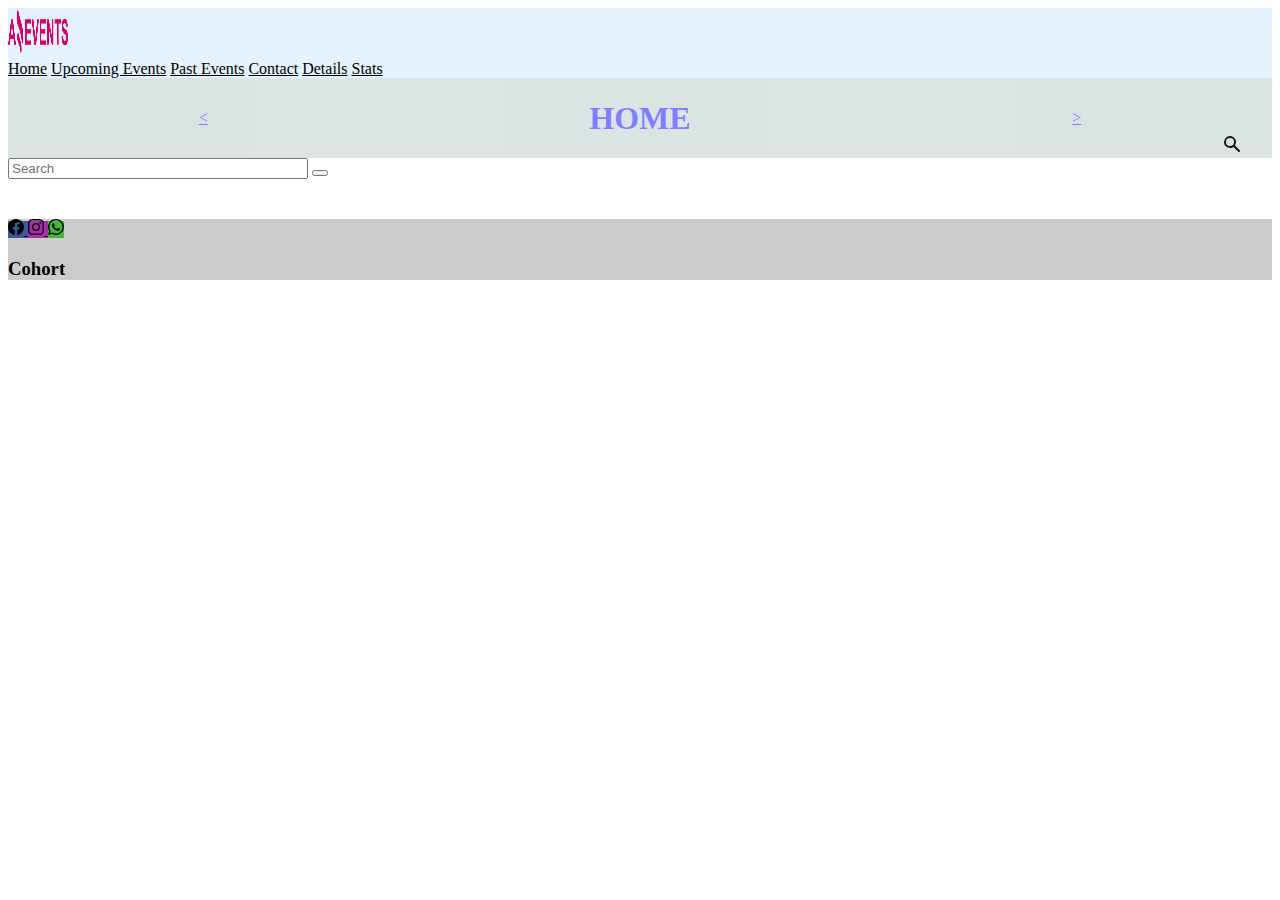
<file: index.html>
<!DOCTYPE html>
<html lang="en">
<head>
  <meta charset="UTF-8">
  <meta http-equiv="X-UA-Compatible" content="IE=edge">
  <meta name="viewport" content="width=device-width, initial-scale=1.0">
  <link rel="stylesheet" href="styles.css">
  <link href="https://cdn.jsdelivr.net/npm/bootstrap@5.3.0-alpha1/dist/css/bootstrap.min.css" rel="stylesheet" integrity="sha384-GLhlTQ8iRABdZLl6O3oVMWSktQOp6b7In1Zl3/Jr59b6EGGoI1aFkw7cmDA6j6gD" crossorigin="anonymous">
  <link rel="icon" type="ico" href="./imgS/Logo Amazing Events.png" />
  <link href="https://maxcdn.bootstrapcdn.com/font-awesome/4.7.0/css/font-awesome.min.css" rel="stylesheet">
  <title>Home</title>
</head>

<header>
  <nav class="navbar navbar-expand-sm" style="background-color: #e3f2fd;">
    <div class="container-fluid">
        <a class="navbar-brand" href="#">
          <img src="./imgS/Logo Amazing Events.png" alt="Bootstrap" width="60" height="48">
        </a>
        <form class="ml-auto">
            <a class="active btn btn-sm btn-outline-secondary" type="button" href="./index.html">Home</a>
            <a class="btn btn-sm btn-outline-secondary" type="button" href="./upcomingEvents.html">Upcoming Events</a>
            <a class="btn btn-sm btn-outline-secondary" type="button" href="./pastEvents.html">Past Events</a>
            <a class="btn btn-sm btn-outline-secondary" type="button" href="./contact.html">Contact</a>
            <a class="btn btn-sm btn-outline-secondary" type="button" href="./details.html">Details</a>
            <a class="btn btn-sm btn-outline-secondary" type="button" href="./stats.html">Stats</a>
        </form>
    </div>
  </nav>

  <div class="scrollNav">
    <div>
      <a href="./index.html">&lt;</a>
    </div>
    <div>
    <h1>HOME</h1>
    </div>
    <div>
      <a href="./upcomingEvents.html">&gt;</a>
    </div>
  </div>
</header>

<body>
  
  <div class="container-fluid"  id="controles">
    <div class="conyroles navbar form-check form-check-inline checkboxes" >

      <div class="search checkboxes col-sm-5 col-xl-8" id="checkbox">

      </div>

      <div class="search" >
        <form class="d-flex form-check form-check-inline" role="search" id="form-busqueda">
          <input class="form-control me-2" type="search" placeholder="Search" aria-label="Search" id="search">
          <button class="btn form-control mr-sm-2" type="submit">
            <svg
             xmlns="http://www.w3.org/2000/svg"
             class="input-icon"
             viewBox="0 0 20 20"
             fill="currentColor"
            >
            <path
              fill-rule="evenodd"
              d="M8 4a4 4 0 100 8 4 4 0 000-8zM2 8a6 6 0 1110.89 3.476l4.817 4.817a1 1 0 01-1.414 1.414l-4.816-4.816A6 6 0 012 8z"
              clip-rule="evenodd"
            />
            </svg>
          </button>
        </form>
      </div>
    </div>
  </div>


  <div class="galeria" id="card">

  </div>

  <script src="https://cdn.jsdelivr.net/npm/bootstrap@5.3.0-alpha1/dist/js/bootstrap.bundle.min.js" integrity="sha384-w76AqPfDkMBDXo30jS1Sgez6pr3x5MlQ1ZAGC+nuZB+EYdgRZgiwxhTBTkF7CXvN" crossorigin="anonymous"></script>
  <script src="./JS/data.js"></script>
  <script src="./JS/index.js"></script>

</body>

<footer class="bg-light text-center text-white">
  <div class="container-fluid p-0 pb-0">
  <div class="text-center p-5" style="background-color: rgba(0, 0, 0, 0.2);">
    <div class="float-lg-start">
        <a
        class="btn btn-primary btn-floating m-1"
        style="background-color: #3b5998;"
        href="https://www.facebook.com/"
        role="button"
        >
        <svg xmlns="http://www.w3.org/2000/svg" width="16" height="16" fill="currentColor" class="bi bi-facebook" viewBox="0 0 16 16">
          <path d="M16 8.049c0-4.446-3.582-8.05-8-8.05C3.58 0-.002 3.603-.002 8.05c0 4.017 2.926 7.347 6.75 7.951v-5.625h-2.03V8.05H6.75V6.275c0-2.017 1.195-3.131 3.022-3.131.876 0 1.791.157 1.791.157v1.98h-1.009c-.993 0-1.303.621-1.303 1.258v1.51h2.218l-.354 2.326H9.25V16c3.824-.604 6.75-3.934 6.75-7.951z"/>
        </svg>
      </a>
      <a
        class="btn btn-primary btn-floating m-1"
        style="background-color: #ac2bac;"
        href="#!"
        role="button"
        >
        <svg xmlns="http://www.w3.org/2000/svg" width="16" height="16" fill="currentColor" class="bi bi-instagram" viewBox="0 0 16 16">
          <path d="M8 0C5.829 0 5.556.01 4.703.048 3.85.088 3.269.222 2.76.42a3.917 3.917 0 0 0-1.417.923A3.927 3.927 0 0 0 .42 2.76C.222 3.268.087 3.85.048 4.7.01 5.555 0 5.827 0 8.001c0 2.172.01 2.444.048 3.297.04.852.174 1.433.372 1.942.205.526.478.972.923 1.417.444.445.89.719 1.416.923.51.198 1.09.333 1.942.372C5.555 15.99 5.827 16 8 16s2.444-.01 3.298-.048c.851-.04 1.434-.174 1.943-.372a3.916 3.916 0 0 0 1.416-.923c.445-.445.718-.891.923-1.417.197-.509.332-1.09.372-1.942C15.99 10.445 16 10.173 16 8s-.01-2.445-.048-3.299c-.04-.851-.175-1.433-.372-1.941a3.926 3.926 0 0 0-.923-1.417A3.911 3.911 0 0 0 13.24.42c-.51-.198-1.092-.333-1.943-.372C10.443.01 10.172 0 7.998 0h.003zm-.717 1.442h.718c2.136 0 2.389.007 3.232.046.78.035 1.204.166 1.486.275.373.145.64.319.92.599.28.28.453.546.598.92.11.281.24.705.275 1.485.039.843.047 1.096.047 3.231s-.008 2.389-.047 3.232c-.035.78-.166 1.203-.275 1.485a2.47 2.47 0 0 1-.599.919c-.28.28-.546.453-.92.598-.28.11-.704.24-1.485.276-.843.038-1.096.047-3.232.047s-2.39-.009-3.233-.047c-.78-.036-1.203-.166-1.485-.276a2.478 2.478 0 0 1-.92-.598 2.48 2.48 0 0 1-.6-.92c-.109-.281-.24-.705-.275-1.485-.038-.843-.046-1.096-.046-3.233 0-2.136.008-2.388.046-3.231.036-.78.166-1.204.276-1.486.145-.373.319-.64.599-.92.28-.28.546-.453.92-.598.282-.11.705-.24 1.485-.276.738-.034 1.024-.044 2.515-.045v.002zm4.988 1.328a.96.96 0 1 0 0 1.92.96.96 0 0 0 0-1.92zm-4.27 1.122a4.109 4.109 0 1 0 0 8.217 4.109 4.109 0 0 0 0-8.217zm0 1.441a2.667 2.667 0 1 1 0 5.334 2.667 2.667 0 0 1 0-5.334z"/>
        </svg></i>
      </a>
      <a
        class="btn btn-primary btn-floating m-1"
        style="background-color: #42b935;"
        href="#!"
        role="button"
        >
        <svg xmlns="http://www.w3.org/2000/svg" width="16" height="16" fill="currentColor" class="bi bi-whatsapp" viewBox="0 0 16 16">
          <path d="M13.601 2.326A7.854 7.854 0 0 0 7.994 0C3.627 0 .068 3.558.064 7.926c0 1.399.366 2.76 1.057 3.965L0 16l4.204-1.102a7.933 7.933 0 0 0 3.79.965h.004c4.368 0 7.926-3.558 7.93-7.93A7.898 7.898 0 0 0 13.6 2.326zM7.994 14.521a6.573 6.573 0 0 1-3.356-.92l-.24-.144-2.494.654.666-2.433-.156-.251a6.56 6.56 0 0 1-1.007-3.505c0-3.626 2.957-6.584 6.591-6.584a6.56 6.56 0 0 1 4.66 1.931 6.557 6.557 0 0 1 1.928 4.66c-.004 3.639-2.961 6.592-6.592 6.592zm3.615-4.934c-.197-.099-1.17-.578-1.353-.646-.182-.065-.315-.099-.445.099-.133.197-.513.646-.627.775-.114.133-.232.148-.43.05-.197-.1-.836-.308-1.592-.985-.59-.525-.985-1.175-1.103-1.372-.114-.198-.011-.304.088-.403.087-.088.197-.232.296-.346.1-.114.133-.198.198-.33.065-.134.034-.248-.015-.347-.05-.099-.445-1.076-.612-1.47-.16-.389-.323-.335-.445-.34-.114-.007-.247-.007-.38-.007a.729.729 0 0 0-.529.247c-.182.198-.691.677-.691 1.654 0 .977.71 1.916.81 2.049.098.133 1.394 2.132 3.383 2.992.47.205.84.326 1.129.418.475.152.904.129 1.246.08.38-.058 1.171-.48 1.338-.943.164-.464.164-.86.114-.943-.049-.084-.182-.133-.38-.232z"/>
        </svg></i>
      </a>

    </div>
    <span class="float-lg-end" ><h3>Cohort</h3> </span> 
  </div>
</footer>
</html>
</file>
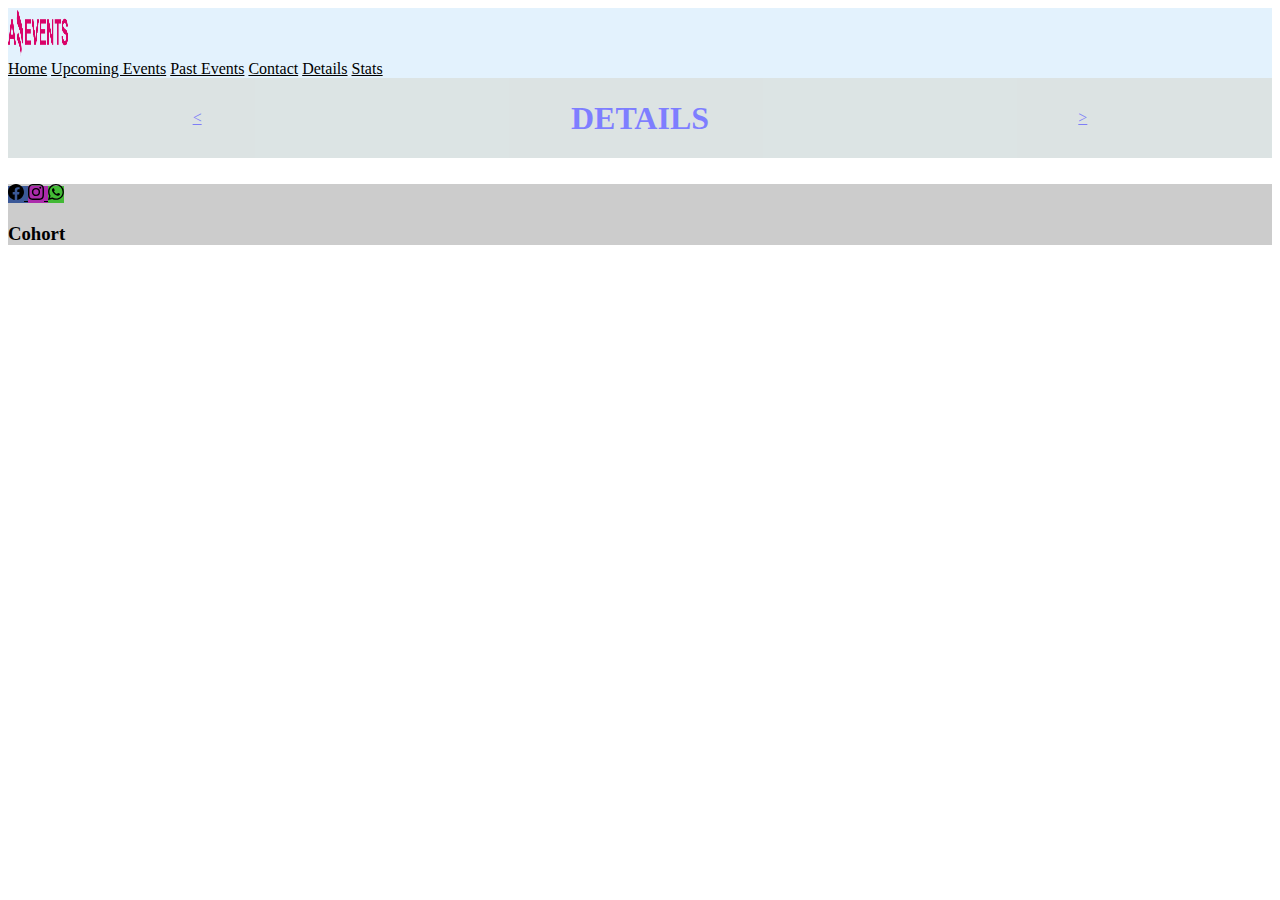
<file: details.html>
<!DOCTYPE html>
<html lang="en">
<head>
    <meta charset="UTF-8">
    <meta http-equiv="X-UA-Compatible" content="IE=edge">
    <link rel="stylesheet" href="styles.css">
    <meta name="viewport" content="width=device-width, initial-scale=1.0">
    <link href="https://cdn.jsdelivr.net/npm/bootstrap@5.3.0-alpha1/dist/css/bootstrap.min.css" rel="stylesheet" integrity="sha384-GLhlTQ8iRABdZLl6O3oVMWSktQOp6b7In1Zl3/Jr59b6EGGoI1aFkw7cmDA6j6gD" crossorigin="anonymous">
    <link rel="icon" type="ico" href="./imgS/Logo Amazing Events.png" />
    <title>Details</title>
</head>
<body>
    <nav class="navbar navbar-expand-sm" style="background-color: #e3f2fd;">
        <div class="container-fluid">
            <a class="navbar-brand" href="#">
              <img src="./imgS/Logo Amazing Events.png" alt="Bootstrap" width="60" height="48">
            </a>
            <form class="ml-auto">
                <a class="btn btn-sm btn-outline-secondary" type="button" href="./index.html">Home</a>
                <a class="btn btn-sm btn-outline-secondary" type="button" href="./upcomingEvents.html">Upcoming Events</a>
                <a class="btn btn-sm btn-outline-secondary" type="button" href="./pastEvents.html">Past Events</a>
                <a class="btn btn-sm btn-outline-secondary" type="button" href="./contact.html">Contact</a>
                <a class="active btn btn-sm btn-outline-secondary" type="button" href="./details.html">Details</a>
                <a class="btn btn-sm btn-outline-secondary" type="button" href="./stats.html">Stats</a>
            </form>
        </div>
    </nav>

    <div class="scrollNav">
      <div>
        <a href="./contact.html">&lt;</a>
      </div>
      <div>
      <h1>DETAILS</h1>
      </div>
      <div>
        <a href="./stats.html">&gt;</a>
      </div>

      </div>

    
      <div class="galeria caja-section card mb-3" style="max-width: 700px;" id="containerdetails">

      </div>


      <!-- <div class="galeria" id="card">

      </div> -->
   
    
    
  <script src="https://cdn.jsdelivr.net/npm/bootstrap@5.3.0-alpha1/dist/js/bootstrap.bundle.min.js" integrity="sha384-w76AqPfDkMBDXo30jS1Sgez6pr3x5MlQ1ZAGC+nuZB+EYdgRZgiwxhTBTkF7CXvN" crossorigin="anonymous"></script>
  <script src="./JS/data.js"></script>
  <script src="./JS/details.js"></script>
</body>

    <footer class="bg-light text-center text-white">
      <div class="container-fluid p-0 pb-0">
      <div class="text-center p-5" style="background-color: rgba(0, 0, 0, 0.2);">
        <div class="float-lg-start">
            <a
            class="btn btn-primary btn-floating m-1"
            style="background-color: #3b5998;"
            href="https://www.facebook.com/"
            role="button"
            >
            <svg xmlns="http://www.w3.org/2000/svg" width="16" height="16" fill="currentColor" class="bi bi-facebook" viewBox="0 0 16 16">
              <path d="M16 8.049c0-4.446-3.582-8.05-8-8.05C3.58 0-.002 3.603-.002 8.05c0 4.017 2.926 7.347 6.75 7.951v-5.625h-2.03V8.05H6.75V6.275c0-2.017 1.195-3.131 3.022-3.131.876 0 1.791.157 1.791.157v1.98h-1.009c-.993 0-1.303.621-1.303 1.258v1.51h2.218l-.354 2.326H9.25V16c3.824-.604 6.75-3.934 6.75-7.951z"/>
            </svg>
          </a>
          <a
            class="btn btn-primary btn-floating m-1"
            style="background-color: #ac2bac;"
            href="#!"
            role="button"
            >
            <svg xmlns="http://www.w3.org/2000/svg" width="16" height="16" fill="currentColor" class="bi bi-instagram" viewBox="0 0 16 16">
              <path d="M8 0C5.829 0 5.556.01 4.703.048 3.85.088 3.269.222 2.76.42a3.917 3.917 0 0 0-1.417.923A3.927 3.927 0 0 0 .42 2.76C.222 3.268.087 3.85.048 4.7.01 5.555 0 5.827 0 8.001c0 2.172.01 2.444.048 3.297.04.852.174 1.433.372 1.942.205.526.478.972.923 1.417.444.445.89.719 1.416.923.51.198 1.09.333 1.942.372C5.555 15.99 5.827 16 8 16s2.444-.01 3.298-.048c.851-.04 1.434-.174 1.943-.372a3.916 3.916 0 0 0 1.416-.923c.445-.445.718-.891.923-1.417.197-.509.332-1.09.372-1.942C15.99 10.445 16 10.173 16 8s-.01-2.445-.048-3.299c-.04-.851-.175-1.433-.372-1.941a3.926 3.926 0 0 0-.923-1.417A3.911 3.911 0 0 0 13.24.42c-.51-.198-1.092-.333-1.943-.372C10.443.01 10.172 0 7.998 0h.003zm-.717 1.442h.718c2.136 0 2.389.007 3.232.046.78.035 1.204.166 1.486.275.373.145.64.319.92.599.28.28.453.546.598.92.11.281.24.705.275 1.485.039.843.047 1.096.047 3.231s-.008 2.389-.047 3.232c-.035.78-.166 1.203-.275 1.485a2.47 2.47 0 0 1-.599.919c-.28.28-.546.453-.92.598-.28.11-.704.24-1.485.276-.843.038-1.096.047-3.232.047s-2.39-.009-3.233-.047c-.78-.036-1.203-.166-1.485-.276a2.478 2.478 0 0 1-.92-.598 2.48 2.48 0 0 1-.6-.92c-.109-.281-.24-.705-.275-1.485-.038-.843-.046-1.096-.046-3.233 0-2.136.008-2.388.046-3.231.036-.78.166-1.204.276-1.486.145-.373.319-.64.599-.92.28-.28.546-.453.92-.598.282-.11.705-.24 1.485-.276.738-.034 1.024-.044 2.515-.045v.002zm4.988 1.328a.96.96 0 1 0 0 1.92.96.96 0 0 0 0-1.92zm-4.27 1.122a4.109 4.109 0 1 0 0 8.217 4.109 4.109 0 0 0 0-8.217zm0 1.441a2.667 2.667 0 1 1 0 5.334 2.667 2.667 0 0 1 0-5.334z"/>
            </svg></i>
          </a>
          <a
            class="btn btn-primary btn-floating m-1"
            style="background-color: #42b935;"
            href="#!"
            role="button"
            >
            <svg xmlns="http://www.w3.org/2000/svg" width="16" height="16" fill="currentColor" class="bi bi-whatsapp" viewBox="0 0 16 16">
              <path d="M13.601 2.326A7.854 7.854 0 0 0 7.994 0C3.627 0 .068 3.558.064 7.926c0 1.399.366 2.76 1.057 3.965L0 16l4.204-1.102a7.933 7.933 0 0 0 3.79.965h.004c4.368 0 7.926-3.558 7.93-7.93A7.898 7.898 0 0 0 13.6 2.326zM7.994 14.521a6.573 6.573 0 0 1-3.356-.92l-.24-.144-2.494.654.666-2.433-.156-.251a6.56 6.56 0 0 1-1.007-3.505c0-3.626 2.957-6.584 6.591-6.584a6.56 6.56 0 0 1 4.66 1.931 6.557 6.557 0 0 1 1.928 4.66c-.004 3.639-2.961 6.592-6.592 6.592zm3.615-4.934c-.197-.099-1.17-.578-1.353-.646-.182-.065-.315-.099-.445.099-.133.197-.513.646-.627.775-.114.133-.232.148-.43.05-.197-.1-.836-.308-1.592-.985-.59-.525-.985-1.175-1.103-1.372-.114-.198-.011-.304.088-.403.087-.088.197-.232.296-.346.1-.114.133-.198.198-.33.065-.134.034-.248-.015-.347-.05-.099-.445-1.076-.612-1.47-.16-.389-.323-.335-.445-.34-.114-.007-.247-.007-.38-.007a.729.729 0 0 0-.529.247c-.182.198-.691.677-.691 1.654 0 .977.71 1.916.81 2.049.098.133 1.394 2.132 3.383 2.992.47.205.84.326 1.129.418.475.152.904.129 1.246.08.38-.058 1.171-.48 1.338-.943.164-.464.164-.86.114-.943-.049-.084-.182-.133-.38-.232z"/>
            </svg></i>
          </a>
        </div>
        <span class="float-lg-end" ><h3>Cohort</h3> </span> 
      </div>
      </footer>

</html>
</file>
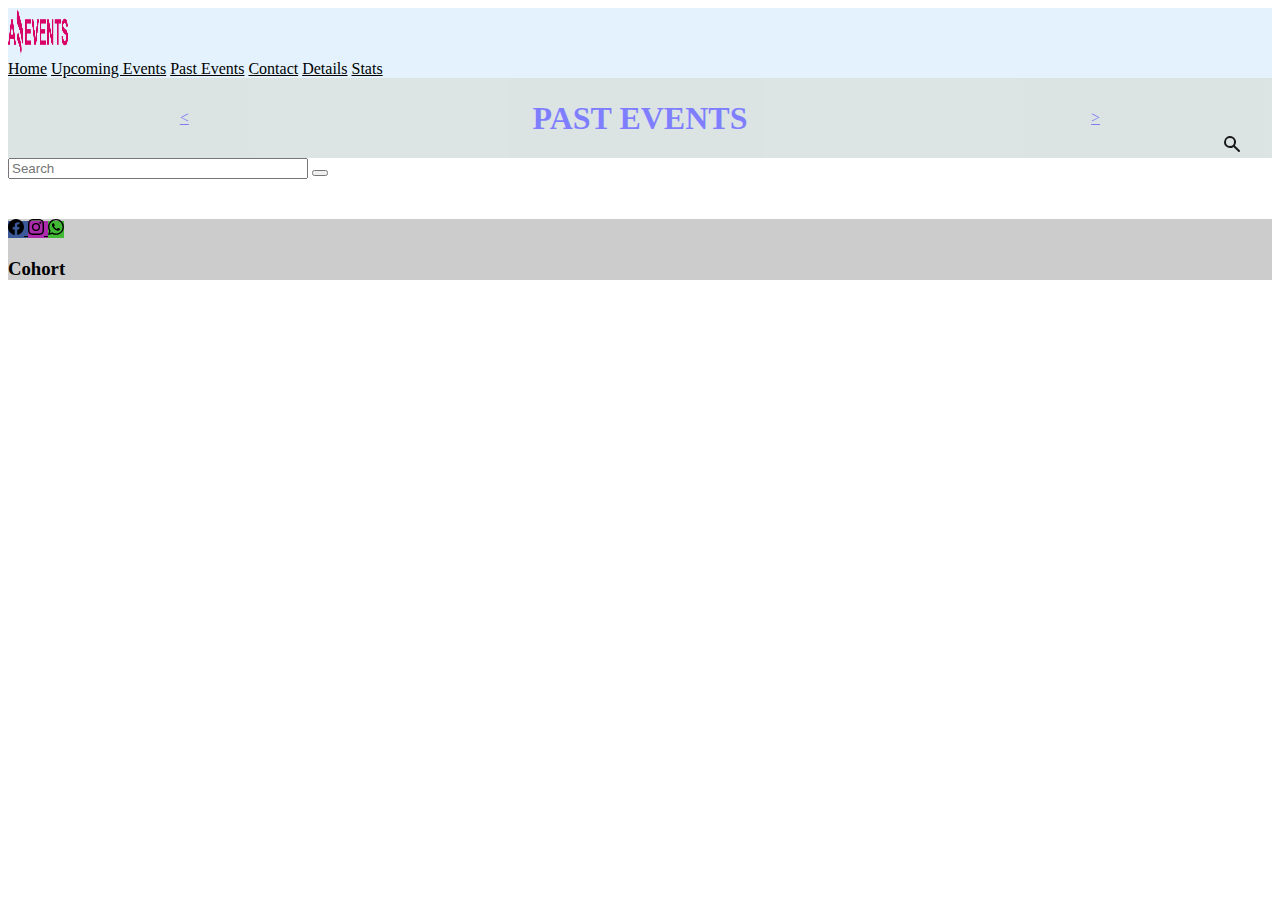
<file: pastEvents.html>
<!DOCTYPE html>
<html lang="en">
<head>
    <meta charset="UTF-8">
    <meta http-equiv="X-UA-Compatible" content="IE=edge">
    <meta name="viewport" content="width=device-width, initial-scale=1.0">
    <link href="https://cdn.jsdelivr.net/npm/bootstrap@5.3.0-alpha1/dist/css/bootstrap.min.css" rel="stylesheet" integrity="sha384-GLhlTQ8iRABdZLl6O3oVMWSktQOp6b7In1Zl3/Jr59b6EGGoI1aFkw7cmDA6j6gD" crossorigin="anonymous">
    <link rel="icon" type="ico" href="./imgS/Logo Amazing Events.png" />
    <link rel="stylesheet" href="styles.css">
    <title>Past Events</title>
</head>
<body>
  <nav class="navbar navbar-expand-sm" style="background-color: #e3f2fd;">
      <div class="container-fluid">
        <a class="navbar-brand" href="#">
          <img src="./imgS/Logo Amazing Events.png" alt="Bootstrap" width="60" height="48">
        </a>
        <form class="ml-auto">
            <a class="btn btn-sm btn-outline-secondary" type="button" href="./index.html">Home</a>
            <a class="btn btn-sm btn-outline-secondary" type="button" href="./upcomingEvents.html">Upcoming Events</a>
            <a class="active btn btn-sm btn-outline-secondary" type="button" href="./pastEvents.html">Past Events</a>
            <a class="btn btn-sm btn-outline-secondary" type="button" href="./contact.html">Contact</a>
            <a class="btn btn-sm btn-outline-secondary" type="button" href="./details.html">Details</a>
            <a class="btn btn-sm btn-outline-secondary" type="button" href="./stats.html">Stats</a>
        </form>
      </div>
  </nav>


  <div class="scrollNav">
    <div>
      <a href="./upcomingEvents.html">&lt;</a>
    </div>
    <div>
    <h1>PAST EVENTS</h1>
    </div>
    <div>
      <a href="./contact.html">&gt;</a>
    </div>
  </div>
  
  <div class="container-fluid"  id="controles">
    <div class="navbar form-check form-check-inline checkboxes" >

      <div class="search col-sm-5 col-xl-8" id="checkbox">

      </div>

      <div class="search" >
        <form class="d-flex form-check form-check-inline" role="search" id="form-busqueda">
          <input class="form-control me-2" type="search" placeholder="Search" aria-label="Search" id="search">
          <button class="btn form-control mr-sm-2" type="submit">
            <svg
             xmlns="http://www.w3.org/2000/svg"
             class="input-icon"
             viewBox="0 0 20 20"
             fill="currentColor"
            >
            <path
              fill-rule="evenodd"
              d="M8 4a4 4 0 100 8 4 4 0 000-8zM2 8a6 6 0 1110.89 3.476l4.817 4.817a1 1 0 01-1.414 1.414l-4.816-4.816A6 6 0 012 8z"
              clip-rule="evenodd"
            />
            </svg>
          </button>
        </form>
      </div>
    </div>
  </div>
        
  <div class="galeria" id="card">
  </div>  
      
  <footer class="bg-light text-center text-white">
  <div class="container-fluid p-0 pb-0">
  <div class="text-center p-5" style="background-color: rgba(0, 0, 0, 0.2);">
    <div class="float-lg-start">
        <a
        class="btn btn-primary btn-floating m-1"
        style="background-color: #3b5998;"
        href="https://www.facebook.com/"
        role="button"
        >
        <svg xmlns="http://www.w3.org/2000/svg" width="16" height="16" fill="currentColor" class="bi bi-facebook" viewBox="0 0 16 16">
          <path d="M16 8.049c0-4.446-3.582-8.05-8-8.05C3.58 0-.002 3.603-.002 8.05c0 4.017 2.926 7.347 6.75 7.951v-5.625h-2.03V8.05H6.75V6.275c0-2.017 1.195-3.131 3.022-3.131.876 0 1.791.157 1.791.157v1.98h-1.009c-.993 0-1.303.621-1.303 1.258v1.51h2.218l-.354 2.326H9.25V16c3.824-.604 6.75-3.934 6.75-7.951z"/>
        </svg>
      </a>
      <a
        class="btn btn-primary btn-floating m-1"
        style="background-color: #ac2bac;"
        href="#!"
        role="button"
        >
        <svg xmlns="http://www.w3.org/2000/svg" width="16" height="16" fill="currentColor" class="bi bi-instagram" viewBox="0 0 16 16">
          <path d="M8 0C5.829 0 5.556.01 4.703.048 3.85.088 3.269.222 2.76.42a3.917 3.917 0 0 0-1.417.923A3.927 3.927 0 0 0 .42 2.76C.222 3.268.087 3.85.048 4.7.01 5.555 0 5.827 0 8.001c0 2.172.01 2.444.048 3.297.04.852.174 1.433.372 1.942.205.526.478.972.923 1.417.444.445.89.719 1.416.923.51.198 1.09.333 1.942.372C5.555 15.99 5.827 16 8 16s2.444-.01 3.298-.048c.851-.04 1.434-.174 1.943-.372a3.916 3.916 0 0 0 1.416-.923c.445-.445.718-.891.923-1.417.197-.509.332-1.09.372-1.942C15.99 10.445 16 10.173 16 8s-.01-2.445-.048-3.299c-.04-.851-.175-1.433-.372-1.941a3.926 3.926 0 0 0-.923-1.417A3.911 3.911 0 0 0 13.24.42c-.51-.198-1.092-.333-1.943-.372C10.443.01 10.172 0 7.998 0h.003zm-.717 1.442h.718c2.136 0 2.389.007 3.232.046.78.035 1.204.166 1.486.275.373.145.64.319.92.599.28.28.453.546.598.92.11.281.24.705.275 1.485.039.843.047 1.096.047 3.231s-.008 2.389-.047 3.232c-.035.78-.166 1.203-.275 1.485a2.47 2.47 0 0 1-.599.919c-.28.28-.546.453-.92.598-.28.11-.704.24-1.485.276-.843.038-1.096.047-3.232.047s-2.39-.009-3.233-.047c-.78-.036-1.203-.166-1.485-.276a2.478 2.478 0 0 1-.92-.598 2.48 2.48 0 0 1-.6-.92c-.109-.281-.24-.705-.275-1.485-.038-.843-.046-1.096-.046-3.233 0-2.136.008-2.388.046-3.231.036-.78.166-1.204.276-1.486.145-.373.319-.64.599-.92.28-.28.546-.453.92-.598.282-.11.705-.24 1.485-.276.738-.034 1.024-.044 2.515-.045v.002zm4.988 1.328a.96.96 0 1 0 0 1.92.96.96 0 0 0 0-1.92zm-4.27 1.122a4.109 4.109 0 1 0 0 8.217 4.109 4.109 0 0 0 0-8.217zm0 1.441a2.667 2.667 0 1 1 0 5.334 2.667 2.667 0 0 1 0-5.334z"/>
        </svg></i>
      </a>
      <a
        class="btn btn-primary btn-floating m-1"
        style="background-color: #42b935;"
        href="#!"
        role="button"
        >
        <svg xmlns="http://www.w3.org/2000/svg" width="16" height="16" fill="currentColor" class="bi bi-whatsapp" viewBox="0 0 16 16">
          <path d="M13.601 2.326A7.854 7.854 0 0 0 7.994 0C3.627 0 .068 3.558.064 7.926c0 1.399.366 2.76 1.057 3.965L0 16l4.204-1.102a7.933 7.933 0 0 0 3.79.965h.004c4.368 0 7.926-3.558 7.93-7.93A7.898 7.898 0 0 0 13.6 2.326zM7.994 14.521a6.573 6.573 0 0 1-3.356-.92l-.24-.144-2.494.654.666-2.433-.156-.251a6.56 6.56 0 0 1-1.007-3.505c0-3.626 2.957-6.584 6.591-6.584a6.56 6.56 0 0 1 4.66 1.931 6.557 6.557 0 0 1 1.928 4.66c-.004 3.639-2.961 6.592-6.592 6.592zm3.615-4.934c-.197-.099-1.17-.578-1.353-.646-.182-.065-.315-.099-.445.099-.133.197-.513.646-.627.775-.114.133-.232.148-.43.05-.197-.1-.836-.308-1.592-.985-.59-.525-.985-1.175-1.103-1.372-.114-.198-.011-.304.088-.403.087-.088.197-.232.296-.346.1-.114.133-.198.198-.33.065-.134.034-.248-.015-.347-.05-.099-.445-1.076-.612-1.47-.16-.389-.323-.335-.445-.34-.114-.007-.247-.007-.38-.007a.729.729 0 0 0-.529.247c-.182.198-.691.677-.691 1.654 0 .977.71 1.916.81 2.049.098.133 1.394 2.132 3.383 2.992.47.205.84.326 1.129.418.475.152.904.129 1.246.08.38-.058 1.171-.48 1.338-.943.164-.464.164-.86.114-.943-.049-.084-.182-.133-.38-.232z"/>
        </svg></i>
      </a>
    </div>
    <span class="float-lg-end" ><h3>Cohort</h3> </span> 
  </div>
  </footer>


    <script src="https://cdn.jsdelivr.net/npm/bootstrap@5.3.0-alpha1/dist/js/bootstrap.bundle.min.js" integrity="sha384-w76AqPfDkMBDXo30jS1Sgez6pr3x5MlQ1ZAGC+nuZB+EYdgRZgiwxhTBTkF7CXvN" crossorigin="anonymous"></script>
    <script src="./JS/data.js"></script>
    <script src="./JS/pastEvents.js"></script>
  </body>
</html>
</file>
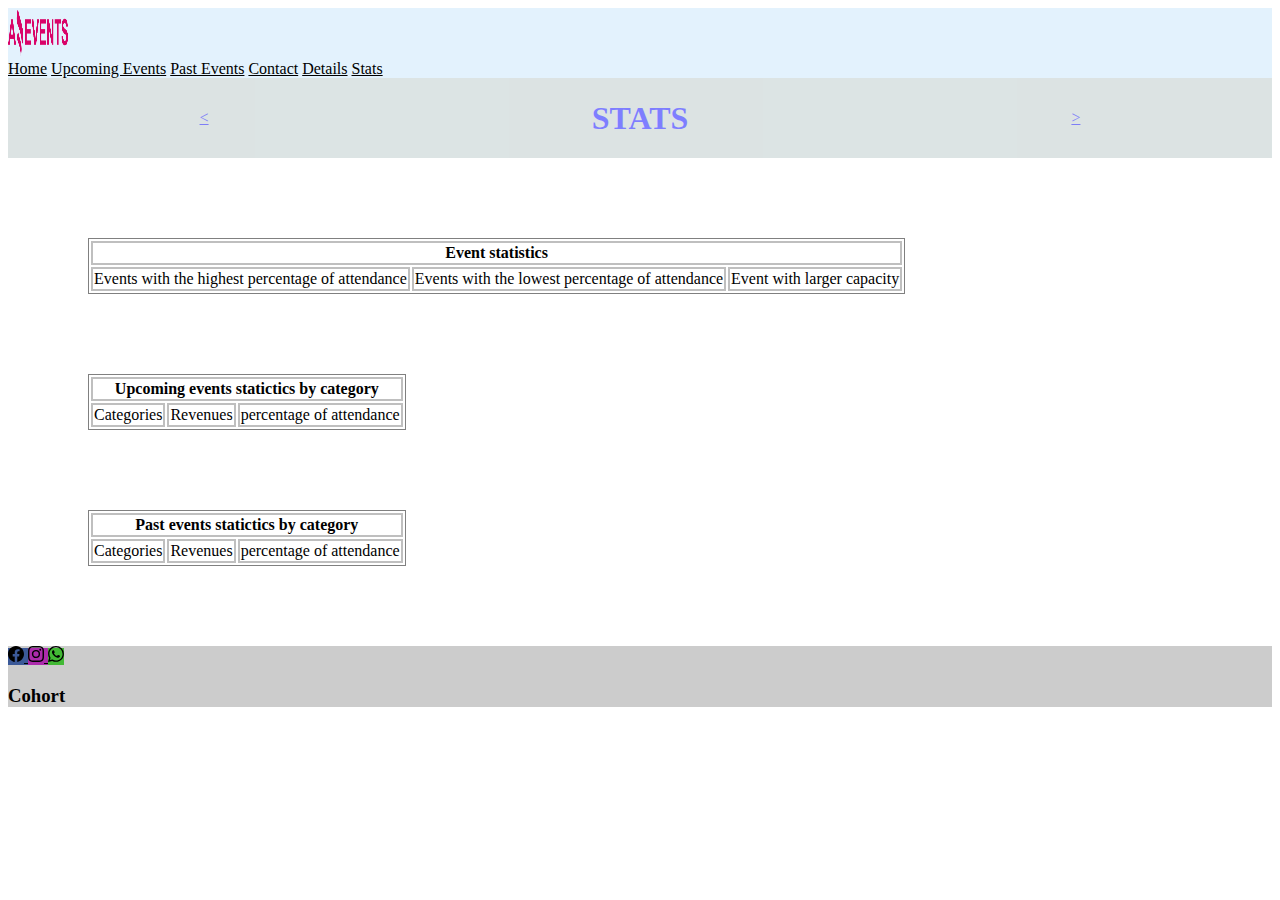
<file: stats.html>
<!DOCTYPE html>
<html lang="en">
<head>
    <meta charset="UTF-8">
    <meta http-equiv="X-UA-Compatible" content="IE=edge">
    <link rel="stylesheet" href="styles.css">
    <meta name="viewport" content="width=device-width, initial-scale=1.0">
    <link href="https://cdn.jsdelivr.net/npm/bootstrap@5.3.0-alpha1/dist/css/bootstrap.min.css" rel="stylesheet" integrity="sha384-GLhlTQ8iRABdZLl6O3oVMWSktQOp6b7In1Zl3/Jr59b6EGGoI1aFkw7cmDA6j6gD" crossorigin="anonymous">
    <link rel="icon" type="ico" href="./imgS/Logo Amazing Events.png" />
    <title>Stats</title>
</head>
<body>
  <nav class="navbar navbar-expand-sm" style="background-color: #e3f2fd;">
    <div class="container-fluid">
        <a class="navbar-brand" href="#">
          <img src="./imgS/Logo Amazing Events.png" alt="Bootstrap" width="60" height="48">
        </a>
        <form class="ml-auto">
          <a class="btn btn-sm btn-outline-secondary" type="button" href="./index.html">Home</a>
          <a class="btn btn-sm btn-outline-secondary" type="button" href="./upcomingEvents.html">Upcoming Events</a>
          <a class="btn btn-sm btn-outline-secondary" type="button" href="./pastEvents.html">Past Events</a>
          <a class="btn btn-sm btn-outline-secondary" type="button" href="./contact.html">Contact</a>
          <a class="btn btn-sm btn-outline-secondary" type="button" href="./details.html">Details</a>
          <a class="active btn btn-sm btn-outline-secondary" type="button" href="./stats.html">Stats</a>
        </form>
    </div>
  </nav>
  
  <div class="scrollNav">
    <div>
      <a href="./details.html">&lt;</a>
    </div>
    <div>
    <h1>STATS</h1>
    </div>
    <div>
      <a href="./index.html">&gt;</a>
    </div>
  </div>

  <div class="stats-table">
    <div class="stats">
      <div class="caja-tabla">
        <table>
          <tr>
            <th colspan="3">Event statistics</th>
          </tr>
          <tr>
            <td>Events with the highest percentage of attendance</td>
            <td>Events with the lowest percentage of attendance</td>
            <td>Event with larger capacity</td>
          </tr>

          <tbody id="eventsstatstable">

          </tbody>
        
        </table>
      </div>
          
       
      <div class="caja-tabla">
      <table class="table">
        <tr>
          <th colspan="3">Upcoming events statictics by category</th>
        </tr>
        <tr>
          <td>Categories</td>
          <td>Revenues</td>
          <td>percentage of attendance</td>
        </tr>
        <tbody id="upcomingeventstable">

        </tbody>
      </table>
      </div>

      <div class="caja-tabla">
        <table class="table">
      <tr>
        <th colspan="3">Past events statictics by category</th>
      </tr>
      <tr>
        <td>Categories</td>
        <td>Revenues</td>
        <td>percentage of attendance</td>
      </tr>
      <tbody id="pasteventstable">


      </tbody>
      </table>
    </div>
  </div>
</div>

<script src="https://cdn.jsdelivr.net/npm/bootstrap@5.3.0-alpha1/dist/js/bootstrap.bundle.min.js" integrity="sha384-w76AqPfDkMBDXo30jS1Sgez6pr3x5MlQ1ZAGC+nuZB+EYdgRZgiwxhTBTkF7CXvN" crossorigin="anonymous"></script>
<script src="./JS/data.js"></script>
<script src="./JS/stats.js"></script>
</body>

<footer class="bg-light text-center text-white">
    <div class="container-fluid p-0 pb-0">
    <div class="text-center p-5" style="background-color: rgba(0, 0, 0, 0.2);">
      <div class="float-lg-start">
          <a
          class="btn btn-primary btn-floating m-1"
          style="background-color: #3b5998;"
          href="https://www.facebook.com/"
          role="button"
          >
          <svg xmlns="http://www.w3.org/2000/svg" width="16" height="16" fill="currentColor" class="bi bi-facebook" viewBox="0 0 16 16">
            <path d="M16 8.049c0-4.446-3.582-8.05-8-8.05C3.58 0-.002 3.603-.002 8.05c0 4.017 2.926 7.347 6.75 7.951v-5.625h-2.03V8.05H6.75V6.275c0-2.017 1.195-3.131 3.022-3.131.876 0 1.791.157 1.791.157v1.98h-1.009c-.993 0-1.303.621-1.303 1.258v1.51h2.218l-.354 2.326H9.25V16c3.824-.604 6.75-3.934 6.75-7.951z"/>
          </svg>
        </a>
        <a
          class="btn btn-primary btn-floating m-1"
          style="background-color: #ac2bac;"
          href="#!"
          role="button"
          >
          <svg xmlns="http://www.w3.org/2000/svg" width="16" height="16" fill="currentColor" class="bi bi-instagram" viewBox="0 0 16 16">
            <path d="M8 0C5.829 0 5.556.01 4.703.048 3.85.088 3.269.222 2.76.42a3.917 3.917 0 0 0-1.417.923A3.927 3.927 0 0 0 .42 2.76C.222 3.268.087 3.85.048 4.7.01 5.555 0 5.827 0 8.001c0 2.172.01 2.444.048 3.297.04.852.174 1.433.372 1.942.205.526.478.972.923 1.417.444.445.89.719 1.416.923.51.198 1.09.333 1.942.372C5.555 15.99 5.827 16 8 16s2.444-.01 3.298-.048c.851-.04 1.434-.174 1.943-.372a3.916 3.916 0 0 0 1.416-.923c.445-.445.718-.891.923-1.417.197-.509.332-1.09.372-1.942C15.99 10.445 16 10.173 16 8s-.01-2.445-.048-3.299c-.04-.851-.175-1.433-.372-1.941a3.926 3.926 0 0 0-.923-1.417A3.911 3.911 0 0 0 13.24.42c-.51-.198-1.092-.333-1.943-.372C10.443.01 10.172 0 7.998 0h.003zm-.717 1.442h.718c2.136 0 2.389.007 3.232.046.78.035 1.204.166 1.486.275.373.145.64.319.92.599.28.28.453.546.598.92.11.281.24.705.275 1.485.039.843.047 1.096.047 3.231s-.008 2.389-.047 3.232c-.035.78-.166 1.203-.275 1.485a2.47 2.47 0 0 1-.599.919c-.28.28-.546.453-.92.598-.28.11-.704.24-1.485.276-.843.038-1.096.047-3.232.047s-2.39-.009-3.233-.047c-.78-.036-1.203-.166-1.485-.276a2.478 2.478 0 0 1-.92-.598 2.48 2.48 0 0 1-.6-.92c-.109-.281-.24-.705-.275-1.485-.038-.843-.046-1.096-.046-3.233 0-2.136.008-2.388.046-3.231.036-.78.166-1.204.276-1.486.145-.373.319-.64.599-.92.28-.28.546-.453.92-.598.282-.11.705-.24 1.485-.276.738-.034 1.024-.044 2.515-.045v.002zm4.988 1.328a.96.96 0 1 0 0 1.92.96.96 0 0 0 0-1.92zm-4.27 1.122a4.109 4.109 0 1 0 0 8.217 4.109 4.109 0 0 0 0-8.217zm0 1.441a2.667 2.667 0 1 1 0 5.334 2.667 2.667 0 0 1 0-5.334z"/>
          </svg></i>
        </a>
        <a
          class="btn btn-primary btn-floating m-1"
          style="background-color: #42b935;"
          href="#!"
          role="button"
          >
          <svg xmlns="http://www.w3.org/2000/svg" width="16" height="16" fill="currentColor" class="bi bi-whatsapp" viewBox="0 0 16 16">
            <path d="M13.601 2.326A7.854 7.854 0 0 0 7.994 0C3.627 0 .068 3.558.064 7.926c0 1.399.366 2.76 1.057 3.965L0 16l4.204-1.102a7.933 7.933 0 0 0 3.79.965h.004c4.368 0 7.926-3.558 7.93-7.93A7.898 7.898 0 0 0 13.6 2.326zM7.994 14.521a6.573 6.573 0 0 1-3.356-.92l-.24-.144-2.494.654.666-2.433-.156-.251a6.56 6.56 0 0 1-1.007-3.505c0-3.626 2.957-6.584 6.591-6.584a6.56 6.56 0 0 1 4.66 1.931 6.557 6.557 0 0 1 1.928 4.66c-.004 3.639-2.961 6.592-6.592 6.592zm3.615-4.934c-.197-.099-1.17-.578-1.353-.646-.182-.065-.315-.099-.445.099-.133.197-.513.646-.627.775-.114.133-.232.148-.43.05-.197-.1-.836-.308-1.592-.985-.59-.525-.985-1.175-1.103-1.372-.114-.198-.011-.304.088-.403.087-.088.197-.232.296-.346.1-.114.133-.198.198-.33.065-.134.034-.248-.015-.347-.05-.099-.445-1.076-.612-1.47-.16-.389-.323-.335-.445-.34-.114-.007-.247-.007-.38-.007a.729.729 0 0 0-.529.247c-.182.198-.691.677-.691 1.654 0 .977.71 1.916.81 2.049.098.133 1.394 2.132 3.383 2.992.47.205.84.326 1.129.418.475.152.904.129 1.246.08.38-.058 1.171-.48 1.338-.943.164-.464.164-.86.114-.943-.049-.084-.182-.133-.38-.232z"/>
          </svg></i>
        </a>
      </div>
      <span class="float-lg-end" ><h3>Cohort</h3> </span> 
    </div>
</footer>


</html>
</file>
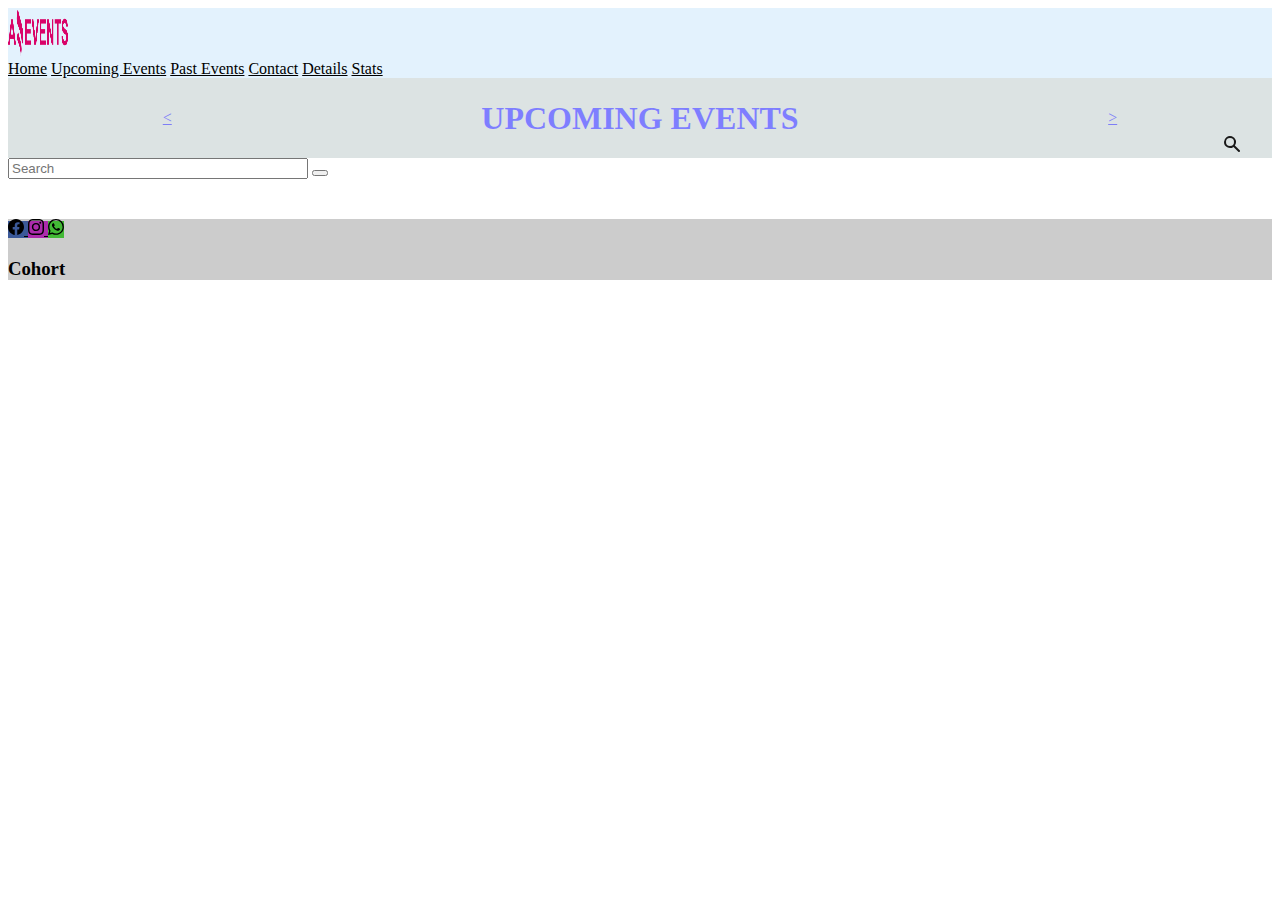
<file: upcomingEvents.html>
<!DOCTYPE html>
<html lang="en">
<head>
  <meta charset="UTF-8">
  <meta http-equiv="X-UA-Compatible" content="IE=edge">
  <meta name="viewport" content="width=device-width, initial-scale=1.0">
  <link rel="stylesheet" href="styles.css">
  <link href="https://cdn.jsdelivr.net/npm/bootstrap@5.3.0-alpha1/dist/css/bootstrap.min.css" rel="stylesheet" integrity="sha384-GLhlTQ8iRABdZLl6O3oVMWSktQOp6b7In1Zl3/Jr59b6EGGoI1aFkw7cmDA6j6gD" crossorigin="anonymous">
  <link rel="icon" type="ico" href="./imgS/Logo Amazing Events.png" />
  <title>Upcoming Events</title>
</head>
<body>
  <nav class="navbar navbar-expand-sm" style="background-color: #e3f2fd;">
      <div class="container-fluid">
          <a class="navbar-brand" href="#">
            <img src="./imgS/Logo Amazing Events.png" alt="Bootstrap" width="60" height="48">
          </a>
          <form class="ml-auto">
              <a class="btn btn-sm btn-outline-secondary" type="button" href="./index.html">Home</a>
              <a class="active btn btn-sm btn-outline-secondary" type="button" href="./upcomingEvents.html">Upcoming Events</a>
              <a class="btn btn-sm btn-outline-secondary" type="button" href="./pastEvents.html">Past Events</a>
              <a class="btn btn-sm btn-outline-secondary" type="button" href="./contact.html">Contact</a>
              <a class="btn btn-sm btn-outline-secondary" type="button" href="./details.html">Details</a>
              <a class="btn btn-sm btn-outline-secondary" type="button" href="./stats.html">Stats</a>
          </form>
      </div>
  </nav>

  <div class="scrollNav">
    <div>
      <a href="./index.html">&lt;</a>
    </div>
    <div>
    <h1>UPCOMING EVENTS</h1>
    </div>
    <div>
      <a href="./pastEvents.html">&gt;</a>
    </div>
  </div>

  <div class="container-fluid"  id="controles">
    <div class="navbar form-check form-check-inline checkboxes" >

      <div class="search col-sm-5 col-xl-8" id="checkbox">

      </div>

      <div class="search" >
        <form class="d-flex form-check form-check-inline" role="search" id="form-busqueda">
          <input class="form-control me-2" type="search" placeholder="Search" aria-label="Search" id="search">
          <button class="btn form-control mr-sm-2" type="submit">
            <svg
             xmlns="http://www.w3.org/2000/svg"
             class="input-icon"
             viewBox="0 0 20 20"
             fill="currentColor"
            >
            <path
              fill-rule="evenodd"
              d="M8 4a4 4 0 100 8 4 4 0 000-8zM2 8a6 6 0 1110.89 3.476l4.817 4.817a1 1 0 01-1.414 1.414l-4.816-4.816A6 6 0 012 8z"
              clip-rule="evenodd"
            />
            </svg>
          </button>
        </form>
      </div>
    </div>
  </div>

  <div class="galeria" id="card">

  </div>

  <div class="container-fluid my-5">
  <footer class="bg-light text-center text-white">
    <div class="container-fluid p-0 pb-0">
    <div class="text-center p-5" style="background-color: rgba(0, 0, 0, 0.2);">
      <div class="float-lg-start">
        <a
          class="btn btn-primary btn-floating m-1"
          style="background-color: #3b5998;"
          href="https://www.facebook.com/"
          role="button"
          >
          <svg xmlns="http://www.w3.org/2000/svg" width="16" height="16" fill="currentColor" class="bi bi-facebook" viewBox="0 0 16 16">
            <path d="M16 8.049c0-4.446-3.582-8.05-8-8.05C3.58 0-.002 3.603-.002 8.05c0 4.017 2.926 7.347 6.75 7.951v-5.625h-2.03V8.05H6.75V6.275c0-2.017 1.195-3.131 3.022-3.131.876 0 1.791.157 1.791.157v1.98h-1.009c-.993 0-1.303.621-1.303 1.258v1.51h2.218l-.354 2.326H9.25V16c3.824-.604 6.75-3.934 6.75-7.951z"/>
          </svg>
        </a>
        <a
          class="btn btn-primary btn-floating m-1"
          style="background-color: #ac2bac;"
          href="#!"
          role="button"
          >
          <svg xmlns="http://www.w3.org/2000/svg" width="16" height="16" fill="currentColor" class="bi bi-instagram" viewBox="0 0 16 16">
            <path d="M8 0C5.829 0 5.556.01 4.703.048 3.85.088 3.269.222 2.76.42a3.917 3.917 0 0 0-1.417.923A3.927 3.927 0 0 0 .42 2.76C.222 3.268.087 3.85.048 4.7.01 5.555 0 5.827 0 8.001c0 2.172.01 2.444.048 3.297.04.852.174 1.433.372 1.942.205.526.478.972.923 1.417.444.445.89.719 1.416.923.51.198 1.09.333 1.942.372C5.555 15.99 5.827 16 8 16s2.444-.01 3.298-.048c.851-.04 1.434-.174 1.943-.372a3.916 3.916 0 0 0 1.416-.923c.445-.445.718-.891.923-1.417.197-.509.332-1.09.372-1.942C15.99 10.445 16 10.173 16 8s-.01-2.445-.048-3.299c-.04-.851-.175-1.433-.372-1.941a3.926 3.926 0 0 0-.923-1.417A3.911 3.911 0 0 0 13.24.42c-.51-.198-1.092-.333-1.943-.372C10.443.01 10.172 0 7.998 0h.003zm-.717 1.442h.718c2.136 0 2.389.007 3.232.046.78.035 1.204.166 1.486.275.373.145.64.319.92.599.28.28.453.546.598.92.11.281.24.705.275 1.485.039.843.047 1.096.047 3.231s-.008 2.389-.047 3.232c-.035.78-.166 1.203-.275 1.485a2.47 2.47 0 0 1-.599.919c-.28.28-.546.453-.92.598-.28.11-.704.24-1.485.276-.843.038-1.096.047-3.232.047s-2.39-.009-3.233-.047c-.78-.036-1.203-.166-1.485-.276a2.478 2.478 0 0 1-.92-.598 2.48 2.48 0 0 1-.6-.92c-.109-.281-.24-.705-.275-1.485-.038-.843-.046-1.096-.046-3.233 0-2.136.008-2.388.046-3.231.036-.78.166-1.204.276-1.486.145-.373.319-.64.599-.92.28-.28.546-.453.92-.598.282-.11.705-.24 1.485-.276.738-.034 1.024-.044 2.515-.045v.002zm4.988 1.328a.96.96 0 1 0 0 1.92.96.96 0 0 0 0-1.92zm-4.27 1.122a4.109 4.109 0 1 0 0 8.217 4.109 4.109 0 0 0 0-8.217zm0 1.441a2.667 2.667 0 1 1 0 5.334 2.667 2.667 0 0 1 0-5.334z"/>
          </svg></i>
        </a>
        <a
          class="btn btn-primary btn-floating m-1"
          style="background-color: #42b935;"
          href="#!"
          role="button"
          >
          <svg xmlns="http://www.w3.org/2000/svg" width="16" height="16" fill="currentColor" class="bi bi-whatsapp" viewBox="0 0 16 16">
            <path d="M13.601 2.326A7.854 7.854 0 0 0 7.994 0C3.627 0 .068 3.558.064 7.926c0 1.399.366 2.76 1.057 3.965L0 16l4.204-1.102a7.933 7.933 0 0 0 3.79.965h.004c4.368 0 7.926-3.558 7.93-7.93A7.898 7.898 0 0 0 13.6 2.326zM7.994 14.521a6.573 6.573 0 0 1-3.356-.92l-.24-.144-2.494.654.666-2.433-.156-.251a6.56 6.56 0 0 1-1.007-3.505c0-3.626 2.957-6.584 6.591-6.584a6.56 6.56 0 0 1 4.66 1.931 6.557 6.557 0 0 1 1.928 4.66c-.004 3.639-2.961 6.592-6.592 6.592zm3.615-4.934c-.197-.099-1.17-.578-1.353-.646-.182-.065-.315-.099-.445.099-.133.197-.513.646-.627.775-.114.133-.232.148-.43.05-.197-.1-.836-.308-1.592-.985-.59-.525-.985-1.175-1.103-1.372-.114-.198-.011-.304.088-.403.087-.088.197-.232.296-.346.1-.114.133-.198.198-.33.065-.134.034-.248-.015-.347-.05-.099-.445-1.076-.612-1.47-.16-.389-.323-.335-.445-.34-.114-.007-.247-.007-.38-.007a.729.729 0 0 0-.529.247c-.182.198-.691.677-.691 1.654 0 .977.71 1.916.81 2.049.098.133 1.394 2.132 3.383 2.992.47.205.84.326 1.129.418.475.152.904.129 1.246.08.38-.058 1.171-.48 1.338-.943.164-.464.164-.86.114-.943-.049-.084-.182-.133-.38-.232z"/>
          </svg></i>
        </a>
      </div>
      <span class="float-lg-end" ><h3>Cohort</h3> </span> 
    </div>
    </div>
  </footer>
  </div>

  <script src="https://cdn.jsdelivr.net/npm/bootstrap@5.3.0-alpha1/dist/js/bootstrap.bundle.min.js" integrity="sha384-w76AqPfDkMBDXo30jS1Sgez6pr3x5MlQ1ZAGC+nuZB+EYdgRZgiwxhTBTkF7CXvN" crossorigin="anonymous"></script>
  <script src="./JS/data.js"></script>
  <script src="./JS/upcomingEvents.js"></script>
</body>
</html>
</file>
<file: styles.css>
body{
  position: relative;
  justify-content: center;
}

.carousel-item {
    position: relative;
    height: 5vh;
    min-height: 100px;
    -webkit-background-size: cover;
    background-size: cover;
}

.display{
    color: rgb(148, 132, 252);
}

.card img{
  height: 180px;
  object-fit: cover;
}

.galeria{
    margin: 20px;
    display: flex;
    position: relative;
    flex-wrap: wrap;
}

.card{
    margin: 10px;
}

.scrollNav{
  display: flex;
  flex-wrap: wrap;
  background-color: rgb(186, 201, 201);
  width: 100%;
  height: 5rem;
  justify-content: space-around;
  color: blue;
  opacity: 0.5;
  align-items: center;
}

table{
  position: relative;
  border: 1px solid gray;
  margin: 5em;
}
td, th, tr{
  border: 2px solid rgb(191, 191, 191) !important;
}
.text-center{
  margin: 1em 0em;
}

.page-item{
  margin: 1em;
}

.SubPagination{
  position: relative;
  display: flex;
  flex-wrap: wrap;
  justify-content: space-around;
  border: solid 0.5px rgb(193, 192, 192);
  height: 4em;
}

.controles{
  display:flex;
  flex-wrap: wrap;
  justify-content:space-between;
  align-items: center;
  background-color: rgb(193, 192, 192));   
}

.search{
  display: flex;
}

#search{
  width: 300px !important;
}

.btn{
  color:black;
}

.form-control{
  max-width: 100%;
}

.formulario{
  position: relative;
  margin: 5em 12em;
}
.form-group{
  margin: 1em;
}

.form-inline {
  position: relative;
  width: 271px;
}

.input-icon {
  color: #191919;
  position: absolute;
  width: 20px;
  height: 20px;
  right: 30px;
  top: 50%;
  transform: translateY(-50%);
}

.navbar-light {
  justify-content: center;
  padding-left: 5em;
}

.detalle {
  flex-direction: row;
  align-items: center;
}
.detalle-title {
  font-weight: bold;
}
.detalle img {
  width: 30%;
  border-top-right-radius: 0;
  border-bottom-left-radius: calc(0.25rem - 1px);
}
@media only screen and (max-width: 768px) {
  .detalle a {
    display: none;
  }
  .detalle-body {
    padding: 0.5em 1.2em;
  }
  .detalle-body .detalle-text {
    margin: 0;
  }
  .detalle img {
    width: 50%;
  }
}
@media only screen and (max-width: 1200px) {
  .detalle img {
    width: 40%;
  }
}
</file>
